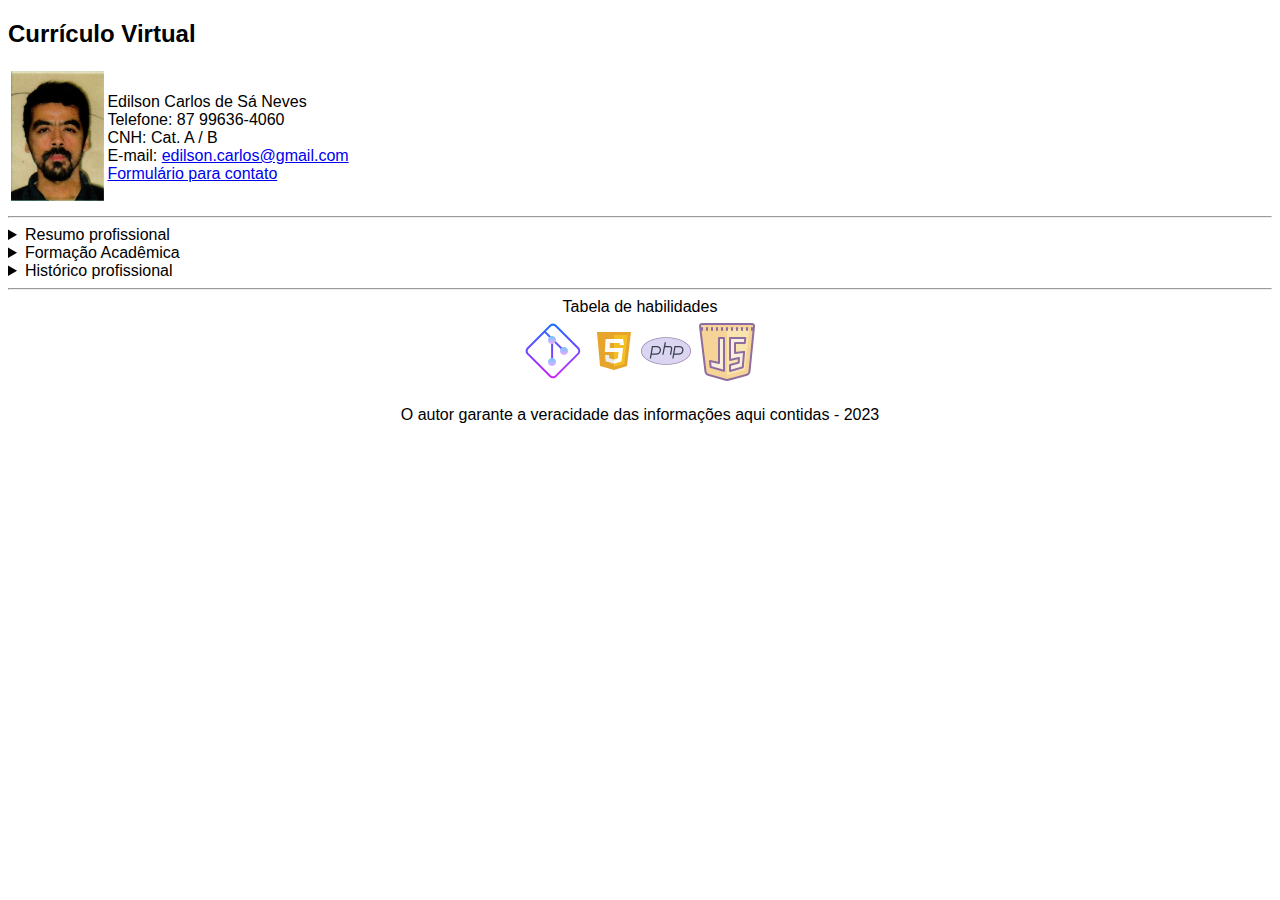
<file: index.html>
<!DOCTYPE html>
<html lang="pt-br">
<head>
    <meta charset="UTF-8">
    <meta http-equiv="X-UA-Compatible" content="IE=edge">
    <meta name="viewport" content="width=device-width, initial-scale=1.0">
    <link rel="stylesheet" href="style.css">
    <title>Portfólio / Curriculo - Edilson Carlos</title>
</head>
<body>
    <header class="cabeca">
        <h2>Currículo Virtual</h2>
        <table>
            <tr>
                <td>
                <img class="foto1" src="images/foto.png">
                </td>
                <td id="dados">
                <a>Edilson Carlos de Sá Neves</a><br>
                <a>Telefone: 87 99636-4060</a><br>
                <a>CNH: Cat. A / B</a><br>
                <a>E-mail: <a href="mailto:edilson.carlos@gmail.com">edilson.carlos@gmail.com</a></a><br>
                <a><a href="contato.html">Formulário para contato</a></a>
                </td>
            </tr>
        </table>
        <hr>
    </header>

    <article>
        <details>
            <summary >Resumo profissional</summary>
            <p>Estagiei no INSS – Gerência Petrolina - PE durante dois anos contínuos no Setor de Administração, onde tive uma grande oportunidade de, não só conhecer, mas de participar da elaboração de Contratos, Licitações e suas respectivas Atas, Processos e demais documentos inerentes ao Instituto, desta forma adquirindo um grande conhecimento de atos administrativos. Além dessa experiência, atuo na área de TI a mais de 10 anos, trabalhei atuando diretamente na área técnica solucionando conflitos em equipamentos como Notebooks e Desktops, passando também a ser coordenador da empresa logo em seguida, onde ao longo desses anos adquiri experiências de grande valia, no que diz respeito à assistência técnica, não menos importante também o conhecimento conquistado nesse período de diálogo com o cliente. Nos últimos anos vinha exercendo a função de Técnico de Sistemas atuando na Gestão de Tecnologia da Informação de um Órgão vinculado à Secretaria de Saúde do Estado de Pernambuco, executando atividades referentes a administração de todo o parque de TI, gerenciando e dando suporte técnico “in loco”, como também eventos de videoconferência/teleconferência.</p>
                <p>Estou em constante busca por conhecimento, me atualizando das novidades do mercado de tecnologia e assuntos que o cercam, como podem conferir no tópico “Cursos, treinamentos, workshops e palestras”. Todas as palestras aqui elencadas possuem certificados digitalmente emitidos pelas instituições responsáveis. Possuo uma ótima relação interpessoal, sou comunicativo, busco sempre estar em dia com os meus compromissos, procuro manter o ambiente de trabalho organizado, além de manter sempre uma boa apresentação visual, tenho transporte próprio e disponibilidade para viagens. Atualmente busco novos desafios relacionados à área de TI, bem como também na área administrativa cujo qual acredito ter a experiência necessária para operar e se tornar válido na vaga a mim disponibilizada.</p> <p>Agradeço a atenção e coloco-me à disposição para contato pessoal e processo de entrevista
            </p>
        </details>
        <details>
            <summary>Formação Acadêmica</summary>
            <p>Gestão de Tecnologia da Informação - FACAPE - Faculdade de Petrolina<br>Previsão de conclusão: 2023</p>
        </details>
        <details>
            <summary>Histórico profissional</summary>
            <ul>
            <li>
            <details>
                <summary>INSS - Instituto Nacional do Seguro Social</summary>
                <p>Cargo: Estagiário(setor Administrativo)<br>
                Período: Novembro/2001 a Novembro/2003. <br>
                Atividades: - Execução de atividades administrativas e financeiras, como a elaboração de documentos(Processos, editais, atas de licitações, pagamentos e recebimentos), documentos de interesse interno do Instituto, dentre outros.
                </p>
            </details>
            </li>
            <li>
            <details>
                <summary>DIGIBITS</summary>
                <p>Cargo: Auxiliar Técnico / Coordenador Técnico<br>
                Período: Março/2006 a Janeiro/2011<br>
                Atividades: - Manutenção de equipamentos de informática em geral, como Notebooks, Desktops e Servidores, Redes locais e Wireless(wi-fi), Sistemas operacionais, Softwares gerais, Backups. – Coordenador Técnico: coordenação de toda a parte técnica da empresa, bem como a entrada, resolução mais rápida possível dos problemas relatados pelos clientes e entrega(saída) dos equipamentos da oficina técnica; diagnóstico e solicitações de equipamentos em garantia, como credenciada da STI, AMAZONPC, SYNTAX e EZPAC; Manutenção de equipamentos de informática de empresas em contrato com a DIGIBITS, tais como a EPTTC(atual AMPLA), FENNIX CONFECÇÕES, HIDROSONDAS, CAMARA MUNICIPAL DE VEREADORES DE PETROLINA/PE, RÁDIO TROPICAL SAT JUAZEIRO/BA; Atendimento Técnico terceirizado na PETROBRAS DISTRIBUIDORA S/A, pela empresa Eclipse Consultoria e Teleinformática
                </p>
            </details>
            </li>
            <li>
            <details>
                <summary>Solutione Inteligência Colaborativa – VIII GERES Petrolina PE</summary>
                <p>Cargo: Coordenador Técnico<br>
                Período: Setembro 2015 a Junho 2020. <br>
                Atividades: Coordenador Técnico em Videocolaboração. Execução e suporte de atividades e gerenciamento de processos relacionados à eventos de videoconferência na VIII Gerência Regional de Saúde – Petrolina, órgão vinculado à Secretaria de Saúde do Estado de Pernambuco – SES PE.
                </p>
            </details>
            </li>
            <li>
            <details>
                <summary>Montreal Informática – VIII GERES Petrolina PE</summary>
                <p>Cargo: Técnico de Sistemas <br>
                Período: Julho 2020 a Janeiro 2023. <br>
                Atividades: Ainda atuando dentro da VIII Gerência Regional de Saúde, a partir de Julho de 2020 com o advento do contrato com a empresa Montreal Informática, houve um incremento nas minhas atribuições. Além de continuar na execução e suporte de atividades e gerenciamento de processos relacionados à eventos de videoconferência, passei a administrar toda a parte de TI do órgão, manutenções corretivas e preventivas em todo o parque de computadores e impressoras, realização da gestão da Estrutura Organizacional do Sistema Eletrônico de Informação (SEI), gestão de suprimentos de impressoras, gestão da rede de internet do órgão, bem como alinhamento com o nível central sobre as necessidades locais relacionados à TI e atendimento das demandas da gestão local.
                </p>
            </details>
            </li>
            </ul>
        </details>
        <hr>
        <table>
            <caption>Tabela de habilidades</caption>
            <tr>
            <td>
                <img src="/images/icons8-git-64.png" alt="Tecnologia Git" title="Git">
            </td>
            <td>
                <img src="/images/icons8-html-5-48.png" alt="Tecnologia HTML5" title="HTML5">
            </td>
            <td>
                <img src="/images/icons8-logo-php-100.png" width="50" height="50" alt="Tecnologia PHP" title="PHP">
            </td>
            <td>
                <img src="/images/icons8-logotipo-javascript-64.png" alt="Tecnologia JavaScript" title="JavaScript">
            </td>
            </tr>
        </table>
    </article>

    <footer>
        <p>O autor garante a veracidade das informações aqui contidas - 2023</p>
    </footer>

</body>
</html>
</file>
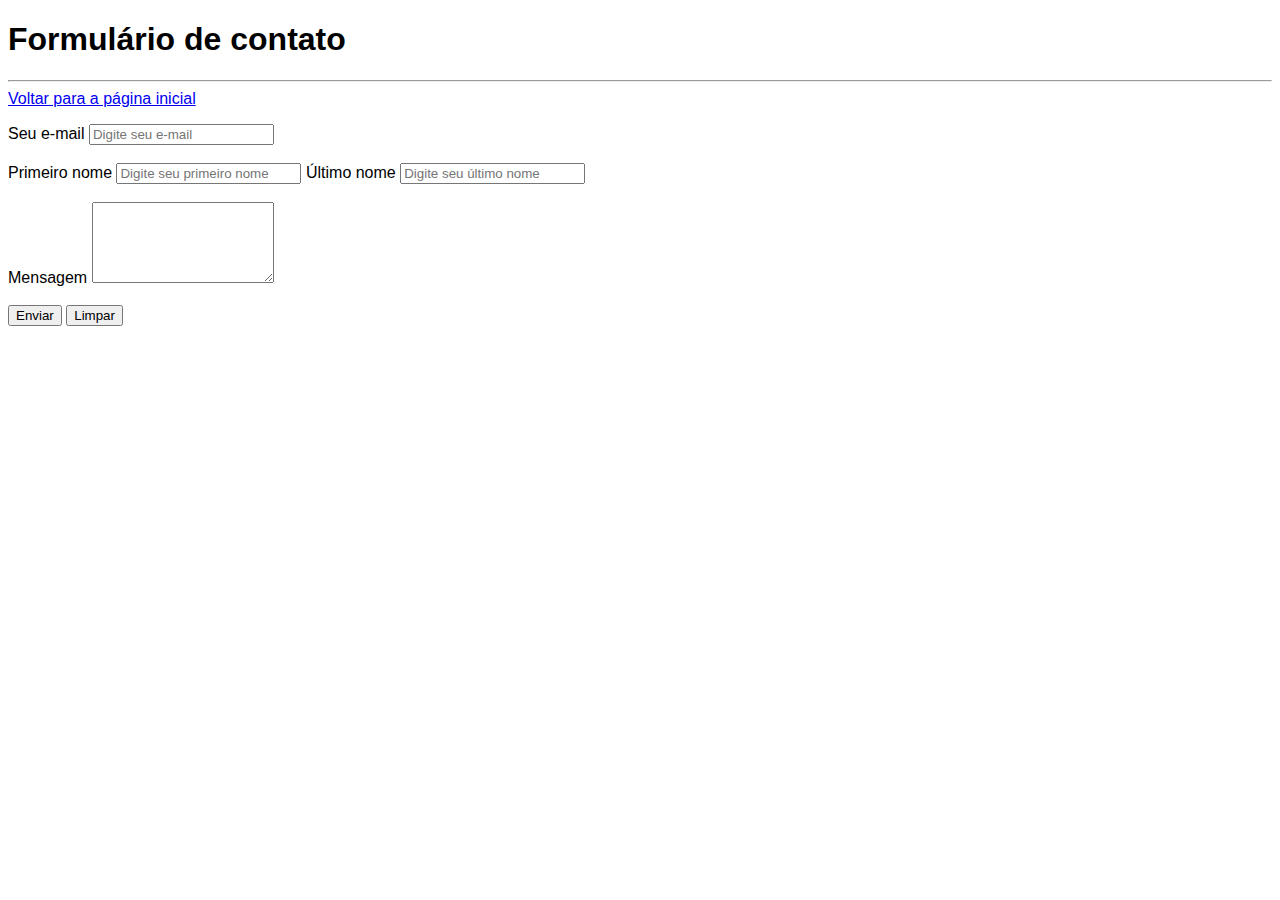
<file: contato.html>
<!DOCTYPE html>
<html lang="pt-br">
<head>
    <meta charset="UTF-8">
    <meta http-equiv="X-UA-Compatible" content="IE=edge">
    <meta name="viewport" content="width=device-width, initial-scale=1.0">
    <link rel="stylesheet" href="style.css">
    <title>Contato</title>
</head>
<body>
    <h1>Formulário de contato</h1>
    <hr>
    <a href="/index.html">Voltar para a página inicial</a></p>
    <form action="mailto: edilson.carlos@gmail.com" method="post" enctype="text/plain">
        <label for="email">Seu e-mail</label>
    <input type="email" name="email" id="email" placeholder="Digite seu e-mail"><br><br>

    <label for="pnome">Primeiro nome</label>
    <input type="text" id="pnome" name="pnome" placeholder="Digite seu primeiro nome" required>
    <label for="unome">Último nome</label>
    <input type="text" id="unome" name="unome" placeholder="Digite seu último nome" required> <br> <br>

    <label for="mensagem" id="mensagem" name="mensagem">Mensagem</label>
    <textarea name="mensagem"rows="5" required></textarea><br><br>
    <input type="submit" value="Enviar">
    <input type="reset" value="Limpar">
    </form>
</body>
</html>
</file>
<file: style.css>
body {
    font-family: Arial, Helvetica, sans-serif;
}

.cabeca {
    top: 0%;
    position: sticky;
    background-color: white;
}

.foto1 {
    max-width:100px;
    max-height:130px;
    width: auto;
    height: auto;
}

#dados {
    padding: 0px;
}

article ul {
    list-style: none;
}

article table {
    margin: auto
    
}

article summary:hover {
    background-color: cornflowerblue;
}

footer {
    text-align: center;
}
</file>
